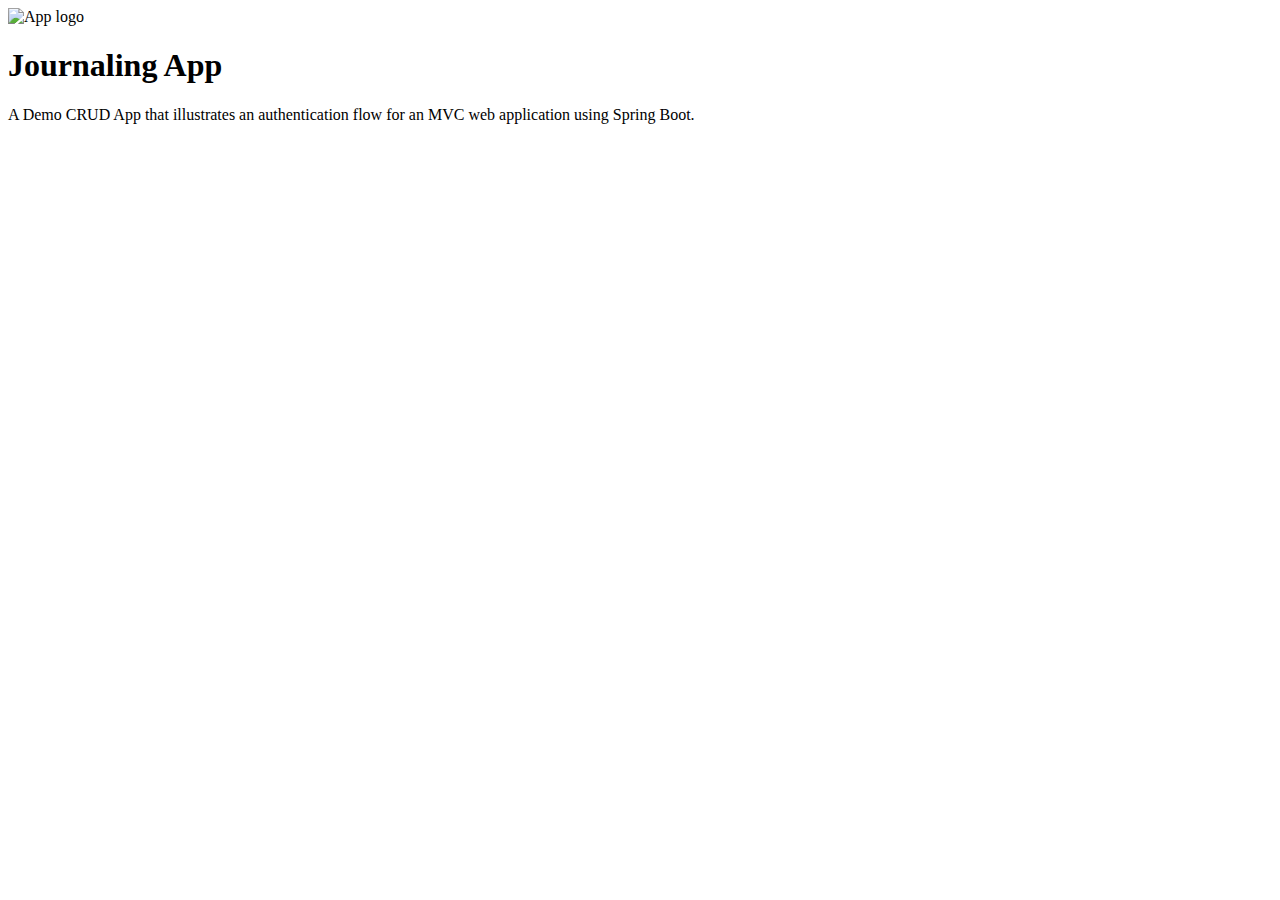
<file: src/main/resources/templates/index.html>
<!DOCTYPE html>
<html lang="en" xmlns:layout="http://www.ultraq.net.nz/thymeleaf/layout" xmlns:th="http://www.thymeleaf.org" layout:decorate="~{layouts/default}">

<div id="page" layout:fragment="content">
    <div class="container">
        <div class="mt-5">
            <div class="text-center hero my-5">
                <img class="mb-3 app-logo" th:src="@{/images/logos.png}" alt="App logo" width="120"/>
                <h1 class="mb-4">Journaling App</h1>
                <p class="lead">
                    A Demo CRUD App that illustrates an authentication flow for an MVC web application using Spring Boot.
                </p>
            </div>
        </div>
    </div>
</div>

</html>
</file>
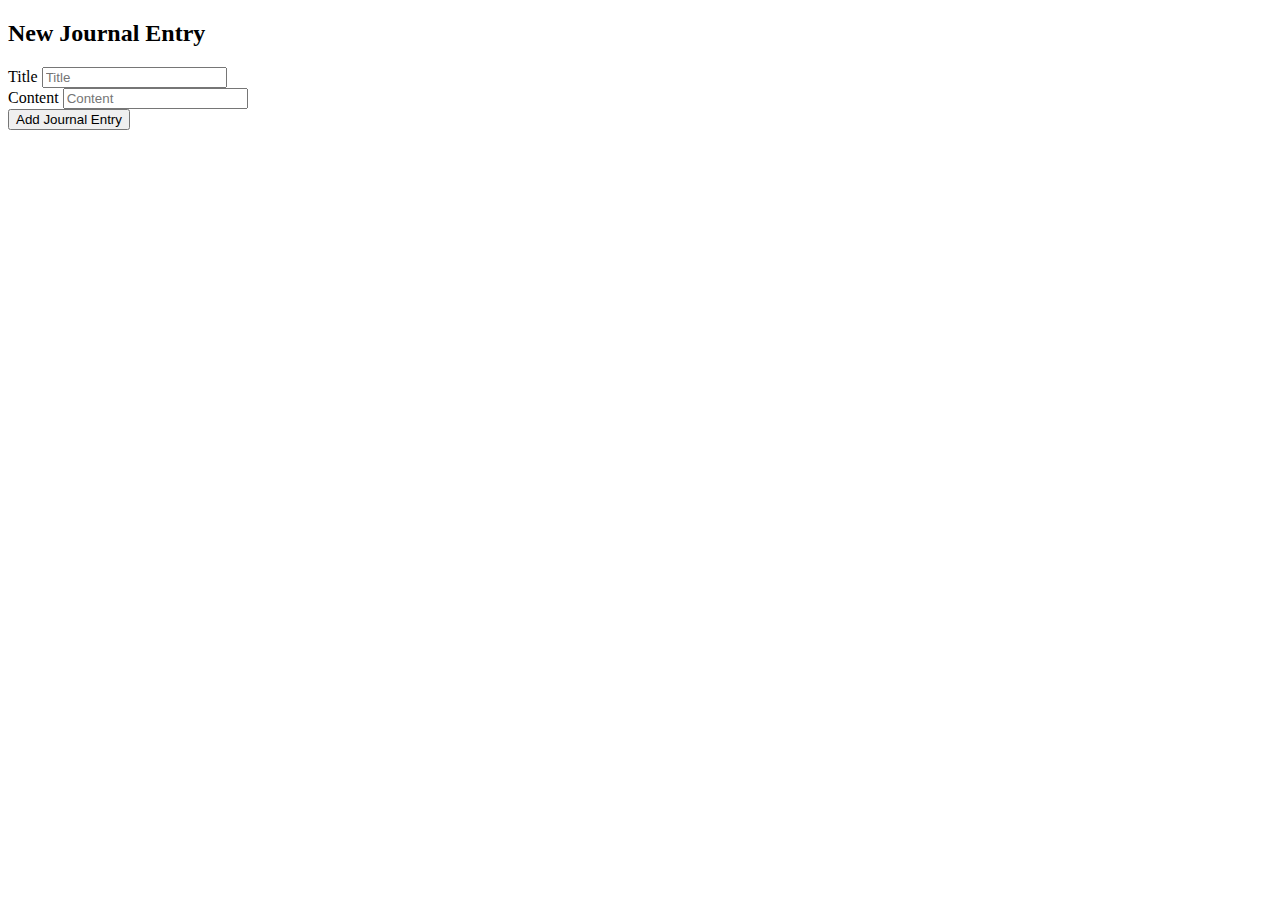
<file: src/main/resources/templates/add-journal-entry.html>
<!DOCTYPE html>
<html xmlns:th="http://www.thymeleaf.org">
<head>
    <meta charset="utf-8">
    <meta http-equiv="x-ua-compatible" content="ie=edge">
    <title>Add Journal Entry</title>
    <meta name="viewport" content="width=device-width, initial-scale=1">
    <link rel="stylesheet" href="https://stackpath.bootstrapcdn.com/bootstrap/4.1.3/css/bootstrap.min.css"
          integrity="sha384-MCw98/SFnGE8fJT3GXwEOngsV7Zt27NXFoaoApmYm81iuXoPkFOJwJ8ERdknLPMO" crossorigin="anonymous">
    <link rel="stylesheet" href="https://use.fontawesome.com/releases/v5.4.1/css/all.css"
          integrity="sha384-5sAR7xN1Nv6T6+dT2mhtzEpVJvfS3NScPQTrOxhwjIuvcA67KV2R5Jz6kr4abQsz" crossorigin="anonymous">
</head>
<body>
<div class="container my-5">
    <div class="text-center hero my-5">
        <h2 class="mb-5">New Journal Entry</h2>
        <form action="#" th:action="@{/journal/entry/create}" th:object="${journalEntry}" method="post">
            <div class="row">
                <div class="form-group col-md-3">
                    <label for="title" class="col-form-label">Title</label>
                    <input type="text" th:field="*{title}" class="form-control" id="title" placeholder="Title">
                    <span th:if="${#fields.hasErrors('title')}" th:errors="*{title}" class="text-danger"></span>
                </div>
                <div class="form-group col-md-9">
                    <label for="content" class="col-form-label">Content</label>
                    <input type="text" th:field="*{content}" class="form-control" id="content" placeholder="Content">
                    <span th:if="${#fields.hasErrors('content')}" th:errors="*{content}" class="text-danger"></span>
                </div>
            </div>
            <div class="row">
                <div class="col-md-12 mt-5">
                    <input type="submit" class="btn btn-primary" value="Add Journal Entry">
                </div>
            </div>
        </form>
    </div>
</div>
</body>
</html>
</file>
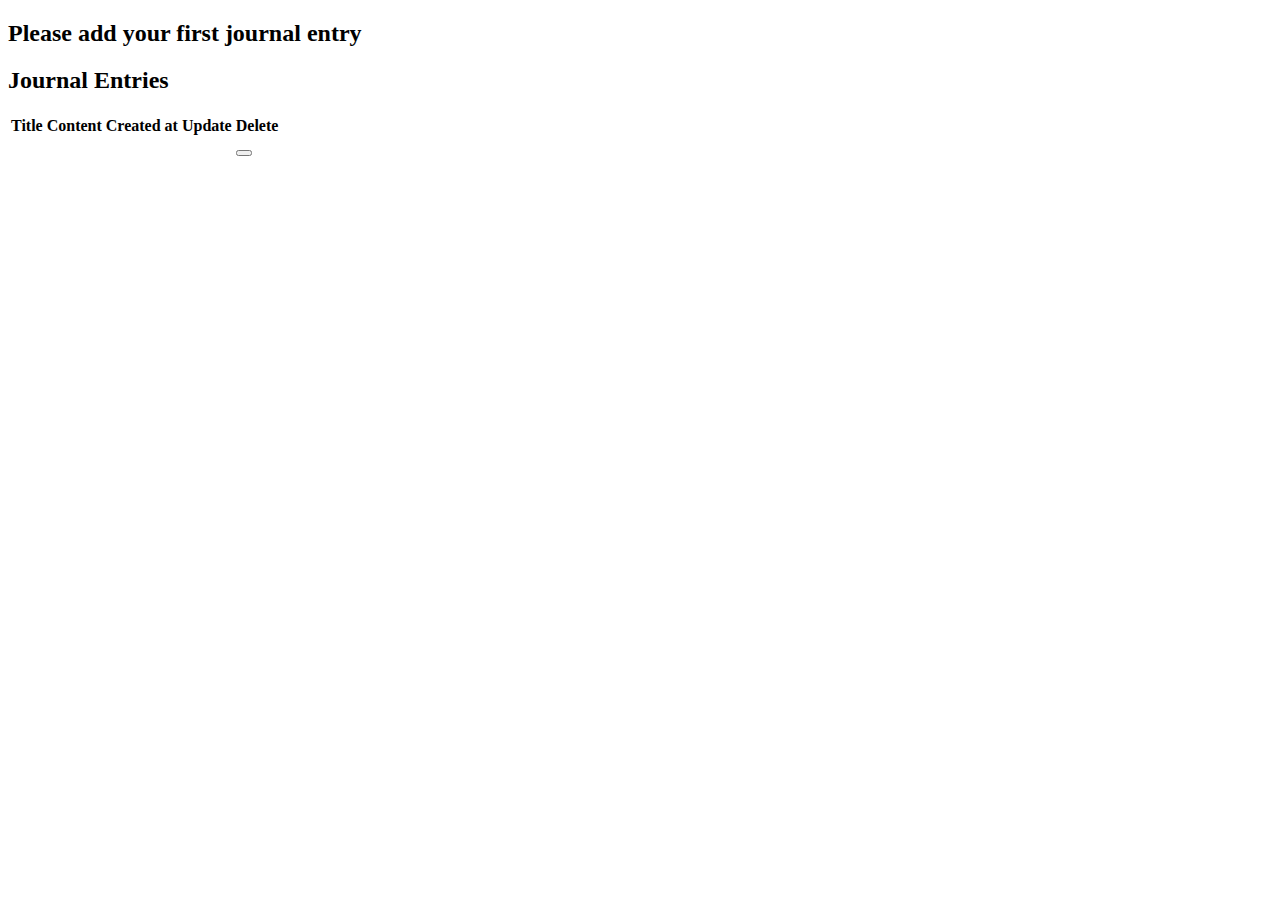
<file: src/main/resources/templates/journal.html>
<!DOCTYPE html>
<html lang="en"
      xmlns:th="http://www.thymeleaf.org"
      xmlns:layout="http://www.ultraq.net.nz/thymeleaf/layout"
      layout:decorator="layouts/default">

<div id="page" layout:fragment="content">
    <div class="container">
        <div class="mt-5">
            <div class="text-center hero my-5">
                <h2 th:unless="${journalEntries.size() > 0}">Please add your first journal
                    entry</h2>
                <div th:if="${journalEntries.size() > 0}">
                    <h2 class="my-5">Journal Entries</h2>
                    <table class="table table-striped table-responsive-md">
                        <thead>
                        <tr>
                            <th>Title</th>
                            <th>Content</th>
                            <th>Created at</th>
                            <th>Update</th>
                            <th>Delete</th>
                        </tr>
                        </thead>
                        <tbody>
                        <tr th:each="journalEntry : ${journalEntries}">
                            <td th:text="${journalEntry.title}" class="ellipsis"></td>
                            <td th:text="${journalEntry.content}" class="ellipsis"></td>
                            <td th:text="${#temporals.format(journalEntry.timestamp, 'dd-MM-yyyy HH:mm')}"></td>
                            <td><a th:href="@{/journal/entry/update/{id}(id=${journalEntry.id})}"
                                   class="btn btn-primary"><i class="fas fa-user-edit ml-2"></i></a></td>
                            <td>
                                <form action="#" th:action="@{/journal/entry/delete/{id}(id=${journalEntry.id})}" th:object="${journalEntry}" method="post">
                                    <button type="submit" class="btn btn-primary"><i class="fas fa-user-times ml-2"></i></button>
                                </form>
                            </td>
                        </tr>
                        </tbody>
                    </table>
                </div>
                <p class="my-5"><a th:href="@{/journal/entry/create}" class="btn btn-primary"><i
                        class="fas fa-user-plus ml-2"></i></a></p>
            </div>
        </div>
    </div>
</div>

</html>
</file>
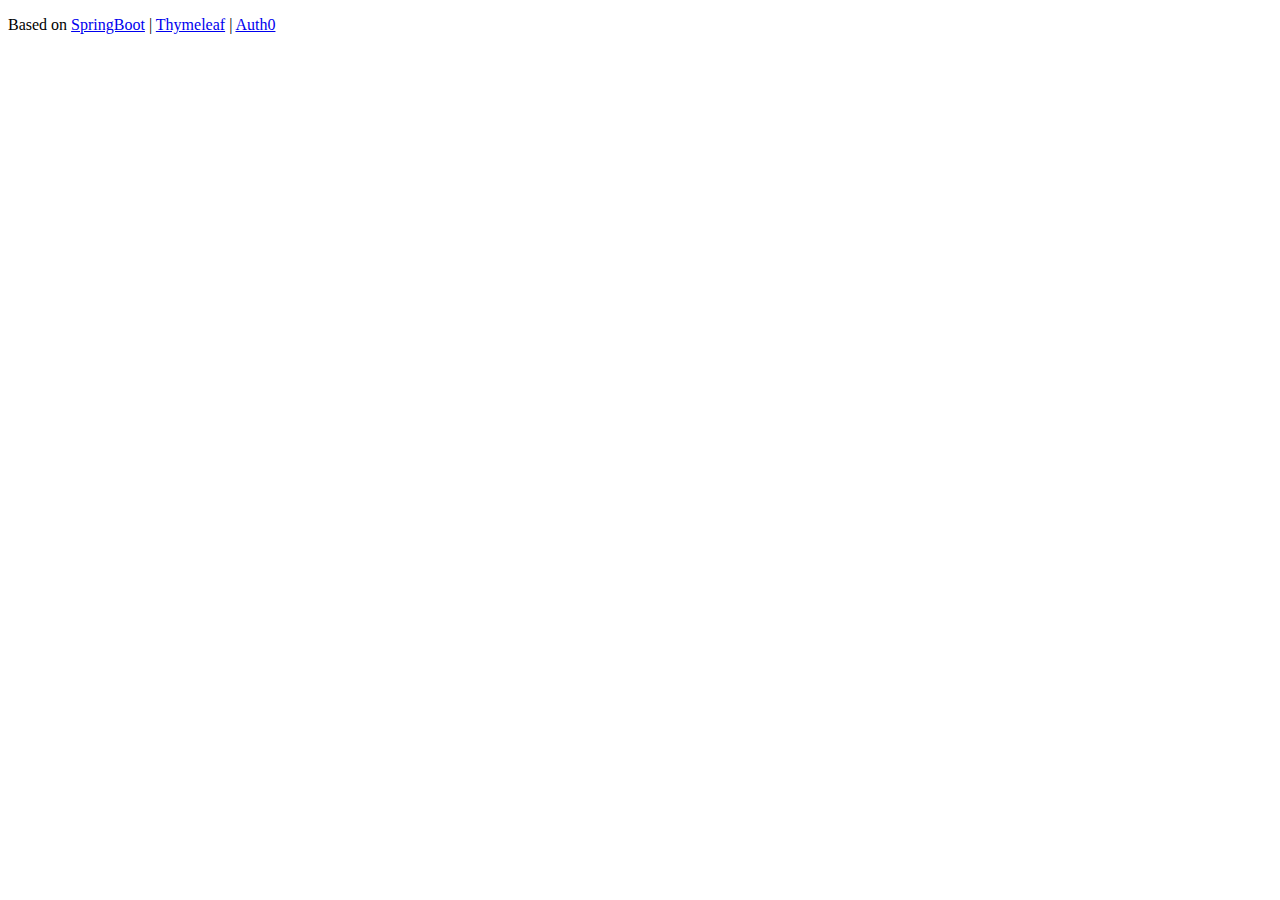
<file: src/main/resources/templates/fragments/footer.html>
<!DOCTYPE html>
<html lang="en" xmlns:th="http://www.thymeleaf.org">
<head>
    <title>Footer</title>
</head>
<footer th:fragment="footer" class="bg-light p-3 text-center">
    <p>
        Based on <a href="https://spring.io/projects/spring-boot">SpringBoot</a> | <a href="https://www.thymeleaf.org/">Thymeleaf</a> | <a href="https://auth0.com">Auth0</a>
    </p>
</footer>
</html>
</file>
